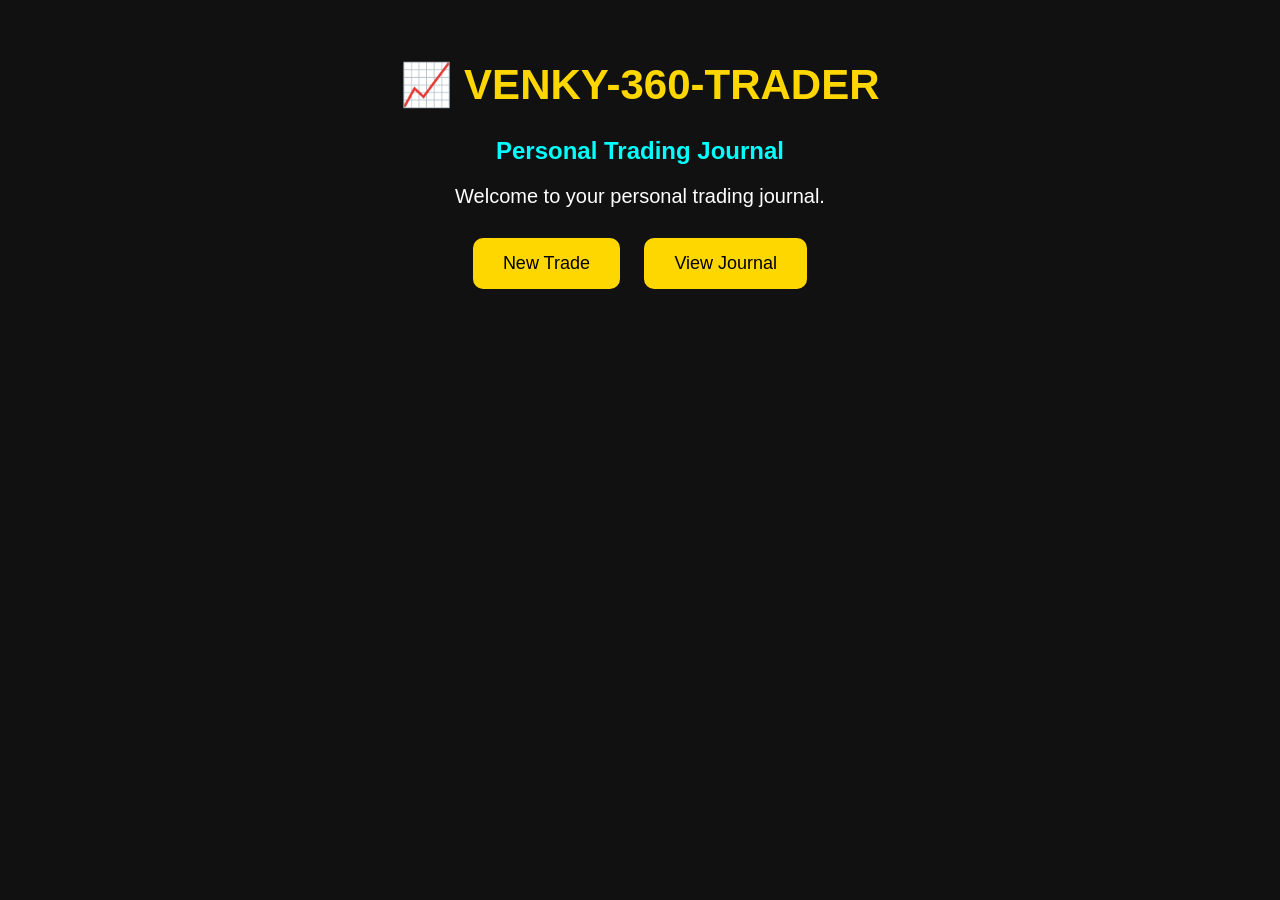
<file: index.html>
<!DOCTYPE html>
<html lang="en">
<head>
<meta charset="UTF-8">
<meta name="viewport" content="width=device-width, initial-scale=1.0">
<title>VENKY-360-TRADER</title>

<style>
body{
    margin:0;
    font-family:Arial,sans-serif;
    background:#111;
    color:white;
    text-align:center;
}

.container{
    margin-top:60px;
}

h1{
    color:gold;
    font-size:42px;
}

h2{
    color:#00ffff;
}

p{
    font-size:20px;
}

button{
    background:gold;
    color:black;
    border:none;
    padding:15px 30px;
    margin:10px;
    font-size:18px;
    border-radius:10px;
    cursor:pointer;
}

button:hover{
    background:orange;
}
</style>

</head>

<body>

<div class="container">

<h1>📈 VENKY-360-TRADER</h1>

<h2>Personal Trading Journal</h2>

<p>Welcome to your personal trading journal.</p>

<button onclick="window.location.href='trade.html'">
New Trade
</button>

<button onclick="window.location.href='journal.html'">
View Journal
</button>

</div>

</body>
</html>
</file>
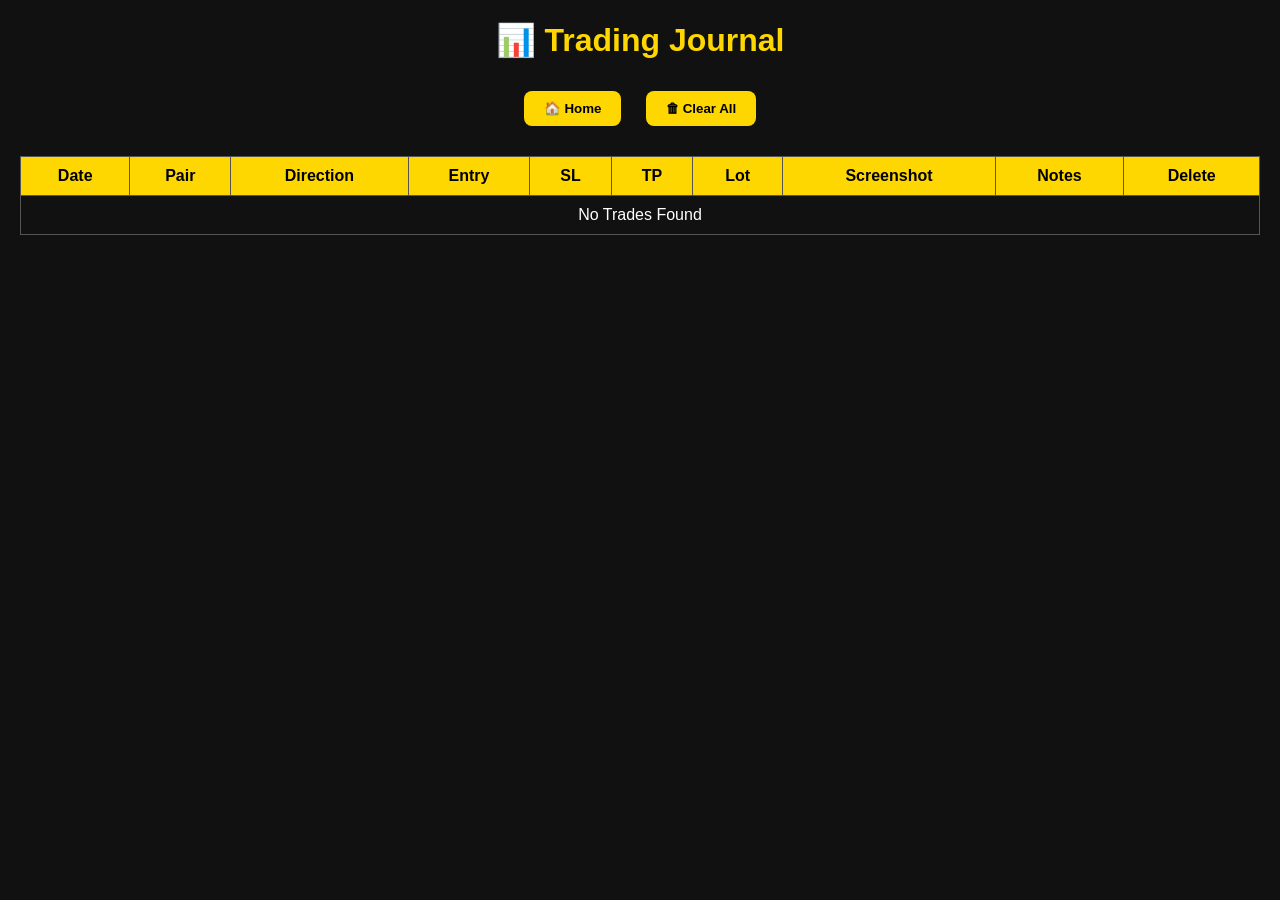
<file: journal.html>
<!DOCTYPE html>
<html lang="en">
<head>
<meta charset="UTF-8">
<meta name="viewport" content="width=device-width, initial-scale=1.0">
<title>Trading Journal</title>

<style>
body{
    background:#111;
    color:white;
    font-family:Arial,sans-serif;
    margin:20px;
}

h1{
    color:gold;
    text-align:center;
}

table{
    width:100%;
    border-collapse:collapse;
    margin-top:20px;
}

th,td{
    border:1px solid #555;
    padding:10px;
    text-align:center;
}

th{
    background:gold;
    color:black;
}

tr:nth-child(even){
    background:#222;
}

button{
    background:gold;
    color:black;
    border:none;
    padding:10px 20px;
    margin:10px;
    border-radius:8px;
    cursor:pointer;
    font-weight:bold;
}

button:hover{
    background:orange;
}

#imageViewer{
    display:none;
    position:fixed;
    top:0;
    left:0;
    width:100%;
    height:100%;
    background:rgba(0,0,0,0.95);
    justify-content:center;
    align-items:center;
    z-index:9999;
}

#imageViewer img{
    max-width:95%;
    max-height:95%;
    border:3px solid white;
    border-radius:10px;
}
</style>

</head>

<body>

<h1>📊 Trading Journal</h1>

<div style="text-align:center;">
<button onclick="window.location.href='index.html'">🏠 Home</button>
<button onclick="clearTrades()">🗑 Clear All</button>
</div>

<table id="journalTable">

<thead>

<tr>
<th>Date</th>
<th>Pair</th>
<th>Direction</th>
<th>Entry</th>
<th>SL</th>
<th>TP</th>
<th>Lot</th>
<th>Screenshot</th>
<th>Notes</th>
<th>Delete</th>
</tr>

</thead>

<tbody id="tableBody">
</tbody>

</table>

<div id="imageViewer" onclick="closeImage()">
<img id="fullImage">
</div>

<script>

let trades = JSON.parse(localStorage.getItem("trades")) || [];

const tableBody = document.getElementById("tableBody");

function loadTrades(){

trades = JSON.parse(localStorage.getItem("trades")) || [];

tableBody.innerHTML="";

if(trades.length===0){

tableBody.innerHTML="<tr><td colspan='10'>No Trades Found</td></tr>";

return;

}

trades.forEach((trade,index)=>{

tableBody.innerHTML+=`

<tr>

<td>${trade.date}</td>

<td>${trade.pair}</td>

<td>${trade.direction}</td>

<td>${trade.entry}</td>

<td>${trade.sl}</td>

<td>${trade.tp}</td>

<td>${trade.lot}</td>

<td>

<img src="${trade.screenshot}"
width="100"
style="cursor:pointer"
onclick="showImage('${trade.screenshot}')">

</td>

<td>${trade.notes}</td>

<td>

<button onclick="deleteTrade(${index})">

Delete

</button>

</td>

</tr>

`;

});
}

function deleteTrade(index){

    let trades = JSON.parse(localStorage.getItem("trades")) || [];

    trades.splice(index,1);

    localStorage.setItem("trades", JSON.stringify(trades));

    loadTrades();

}

function clearTrades(){

    if(confirm("Delete all trades?")){

        localStorage.removeItem("trades");

        trades=[];

        loadTrades();

    }

}

function showImage(src){

    if(!src){
        return;
    }

    document.getElementById("imageViewer").style.display="flex";

    document.getElementById("fullImage").src=src;

}

function closeImage(){

    document.getElementById("imageViewer").style.display="none";

    document.getElementById("fullImage").src="";

}

loadTrades();

</script>

</body>
</html>
</file>
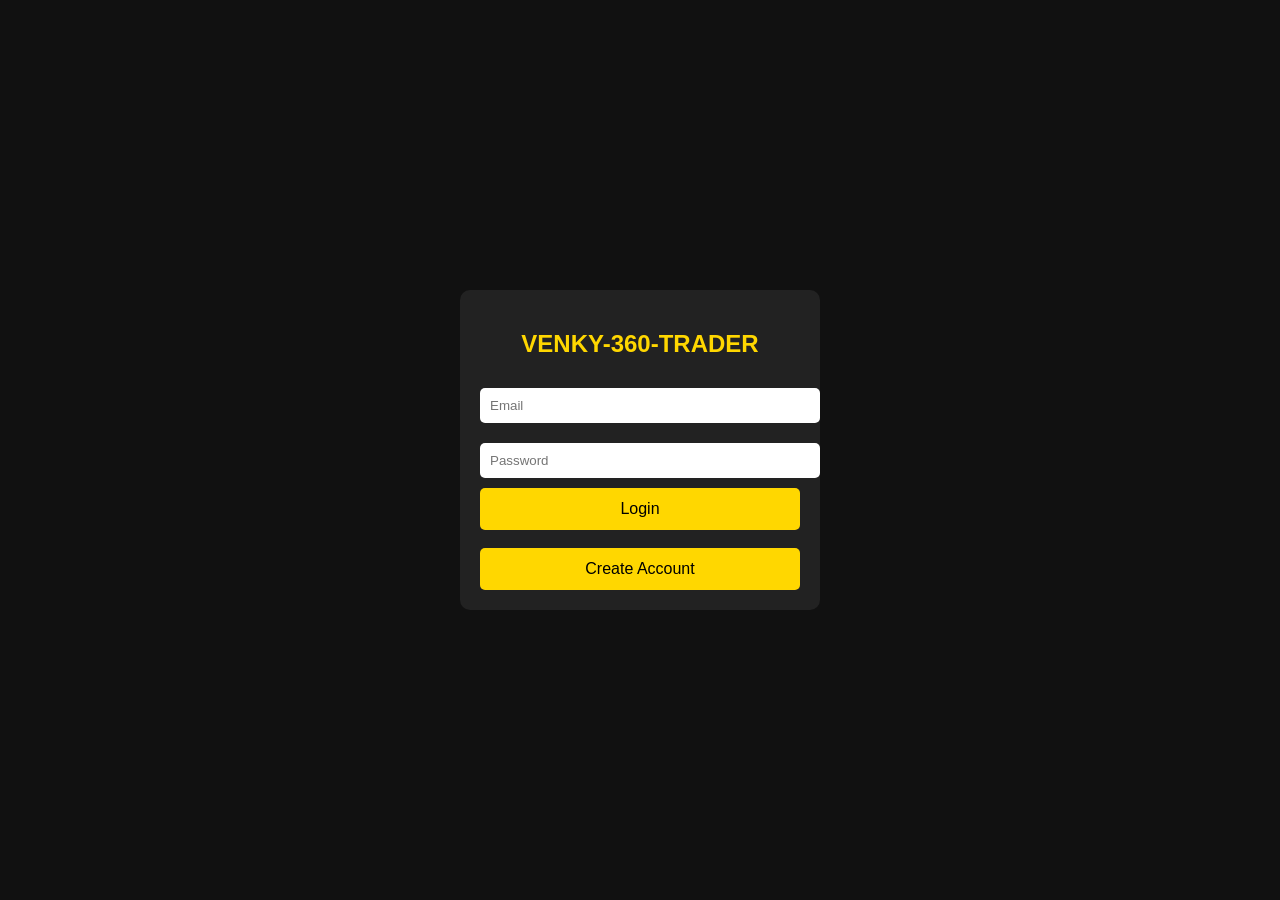
<file: login.html>
<!DOCTYPE html>
<html lang="en">
<head>
  <meta charset="UTF-8">
  <meta name="viewport" content="width=device-width, initial-scale=1.0">
  <title>Login - VENKY-360-TRADER</title>

  <style>
    body{
      margin:0;
      background:#111;
      color:white;
      font-family:Arial,sans-serif;
      display:flex;
      justify-content:center;
      align-items:center;
      height:100vh;
    }

    .box{
      width:320px;
      background:#222;
      padding:20px;
      border-radius:10px;
    }

    h2{
      text-align:center;
      color:gold;
    }

    input{
      width:100%;
      padding:10px;
      margin:10px 0;
      border:none;
      border-radius:5px;
    }

    button{
      width:100%;
      padding:12px;
      background:gold;
      border:none;
      border-radius:5px;
      font-size:16px;
      cursor:pointer;
    }

    button:hover{
      background:orange;
    }
  </style>
</head>

<body>

<div class="box">
  <h2>VENKY-360-TRADER</h2>

  <input type="email" id="email" placeholder="Email">

  <input type="password" id="password" placeholder="Password">

  <button id="loginBtn">Login</button>

  <br><br>

  <button id="signupBtn">Create Account</button>
</div>

<script src="script.js"></script>

</body>
</html>
</file>
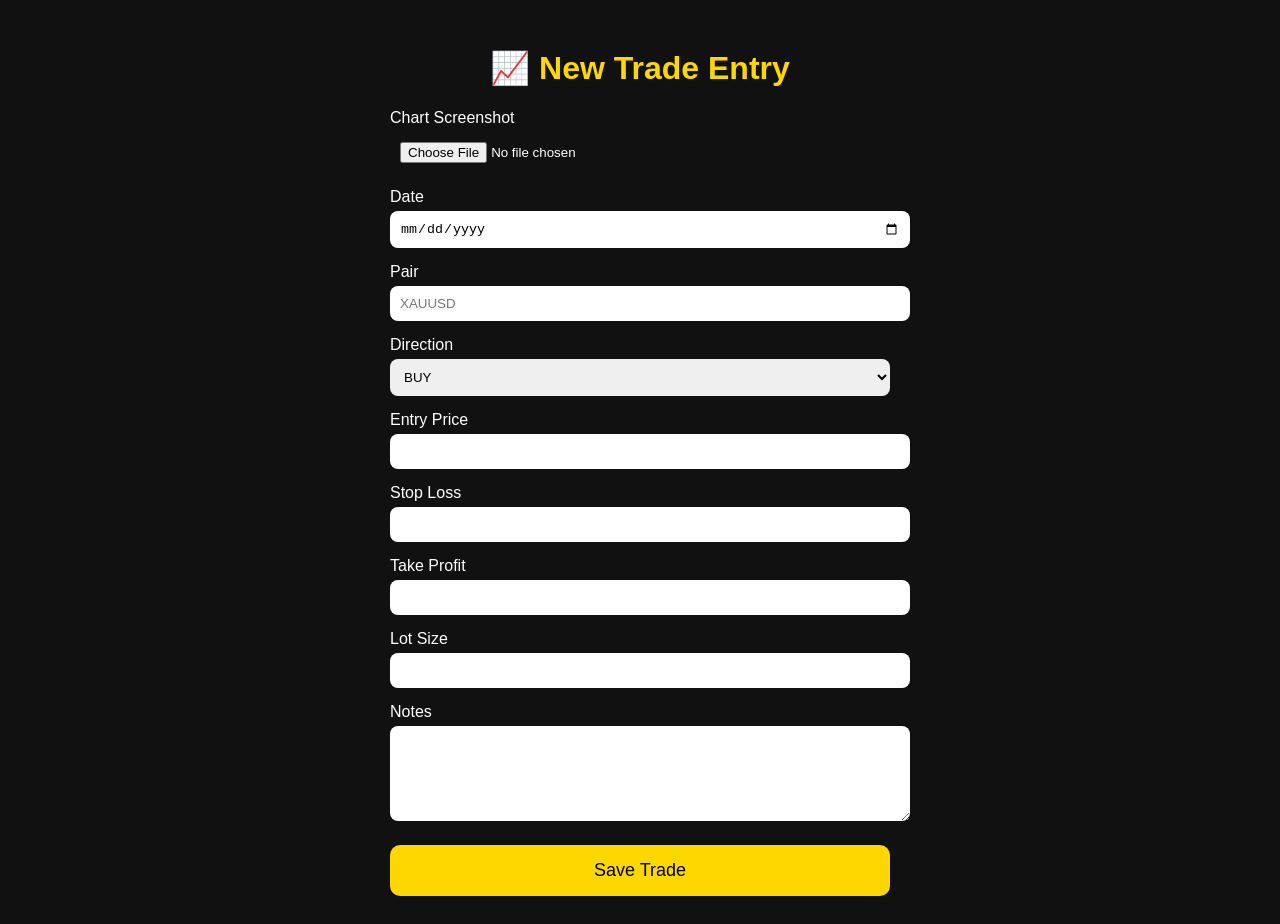
<file: trade.html>
<!DOCTYPE html>
<html lang="en">
<head>
<meta charset="UTF-8">
<meta name="viewport" content="width=device-width, initial-scale=1.0">
<title>New Trade</title>

<style>
body{
background:#111;
color:white;
font-family:Arial,sans-serif;
padding:20px;
}

h1{
color:gold;
text-align:center;
}

form{
max-width:500px;
margin:auto;
}

label{
display:block;
margin-top:15px;
}

input,select,textarea{
width:100%;
padding:10px;
margin-top:5px;
border-radius:8px;
border:none;
}

button{
width:100%;
padding:15px;
margin-top:20px;
background:gold;
color:black;
border:none;
border-radius:10px;
font-size:18px;
cursor:pointer;
}

button:hover{
background:orange;
}
</style>

</head>

<body>

<h1>📈 New Trade Entry</h1>

<form> 
<label>Chart Screenshot</label>
<input type="file" id="screenshot" accept="image/*">
<label>Date</label>
<input type="date" id="date">

<label>Pair</label>
<input type="text" id="pair" placeholder="XAUUSD">

<label>Direction</label>
<select id="direction">
<option>BUY</option>
<option>SELL</option>
</select>

<label>Entry Price</label>
<input type="number" id="entry">

<label>Stop Loss</label>
<input type="number" id="sl">

<label>Take Profit</label>
<input type="number" id="tp">

<label>Lot Size</label>
<input type="number" step="0.01" id="lot">

<label>Notes</label>
<textarea id="notes" rows="5"></textarea>

<button type="button" onclick="saveTrade()">
Save Trade
</button>

</form>

<script>

function saveTrade(){


const file = document.getElementById("screenshot").files[0];

if(file){
    const reader = new FileReader();

    reader.onload = function(e){

        const trade = {
            date: document.getElementById("date").value,
            pair: document.getElementById("pair").value,
            direction: document.getElementById("direction").value,
            entry: document.getElementById("entry").value,
            sl: document.getElementById("sl").value,
            tp: document.getElementById("tp").value,
            lot: document.getElementById("lot").value,
            notes: document.getElementById("notes").value,
            screenshot: e.target.result
        };

        let trades = JSON.parse(localStorage.getItem("trades")) || [];
        trades.push(trade);
        localStorage.setItem("trades", JSON.stringify(trades));

        alert("Trade Saved Successfully!");
        window.location.href = "journal.html";
    };

    reader.readAsDataURL(file);

}else{

    const trade = {
        date: document.getElementById("date").value,
        pair: document.getElementById("pair").value,
        direction: document.getElementById("direction").value,
        entry: document.getElementById("entry").value,
        sl: document.getElementById("sl").value,
        tp: document.getElementById("tp").value,
        lot: document.getElementById("lot").value,
        notes: document.getElementById("notes").value,
        screenshot: ""
    };

    let trades = JSON.parse(localStorage.getItem("trades")) || [];
    trades.push(trade);
    localStorage.setItem("trades", JSON.stringify(trades));

    alert("Trade Saved Successfully!");
    window.location.href = "journal.html";
}


}

</script>
</body>
</html>
</file>
